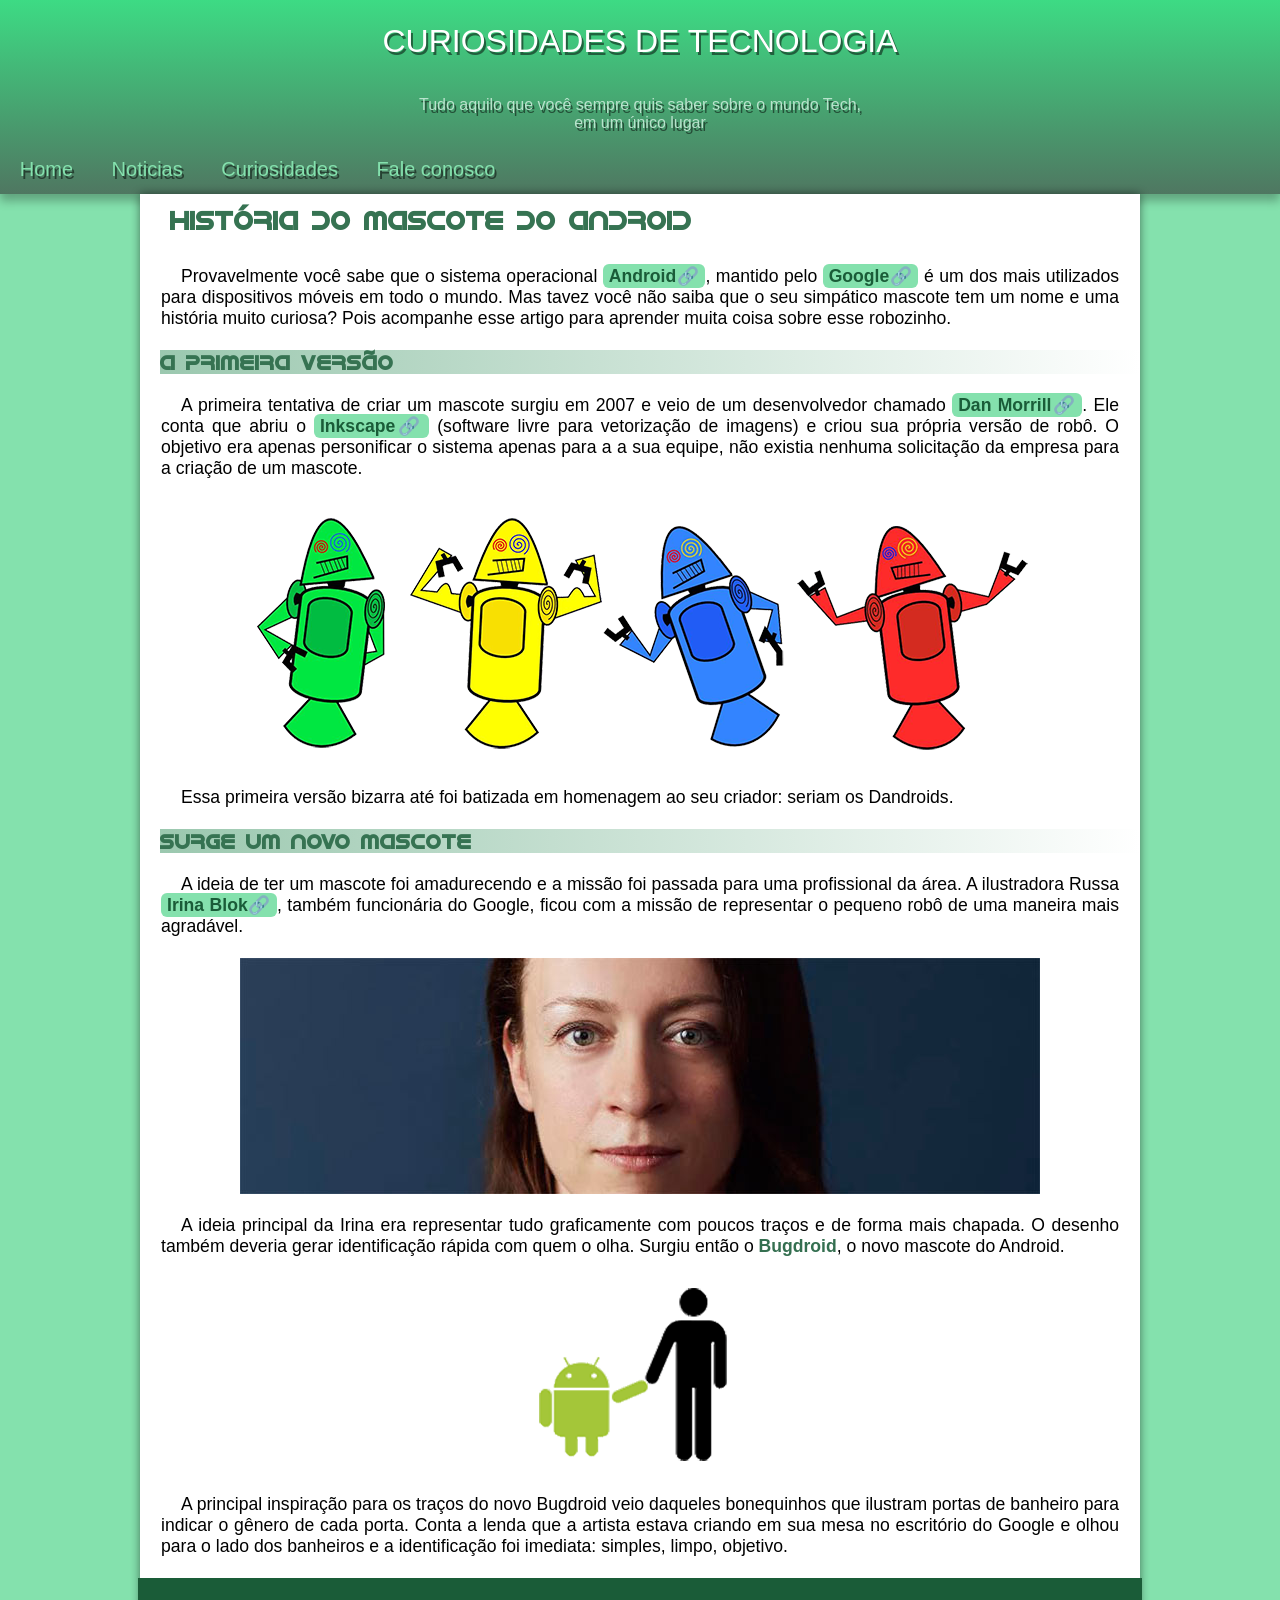
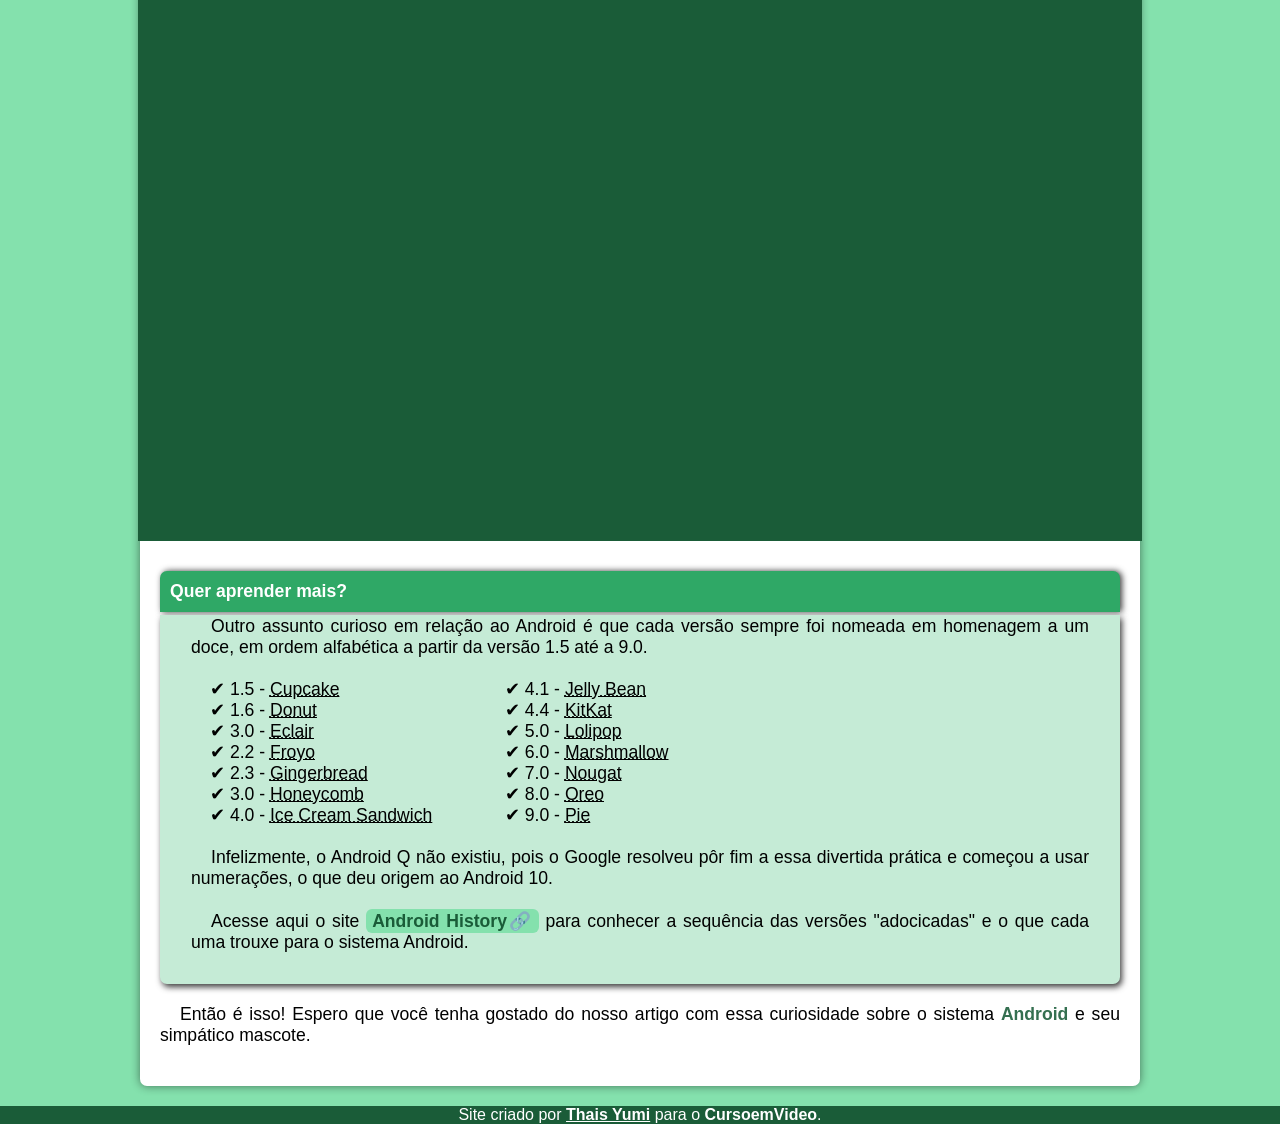
<file: index.html>
<!DOCTYPE html>
<html lang="pt-br">
<head>
    <meta charset="UTF-8">
    <meta name="viewport" content="width=device-width, initial-scale=1.0">
    <title>Site Android</title>
    <link rel="shortcut icon" href="pacote-projeto-d010/imagens/favicon.ico" type="image/x-icon">
    <link rel="stylesheet" href="style.css">
</head>
<body>
    <header>
        <h1>CURIOSIDADES DE TECNOLOGIA</h1>
        <p>Tudo aquilo que você sempre quis saber sobre o mundo Tech, <br> em um único lugar</p>
        <nav>
            <a href="#">Home</a>
            <a href="#">Noticias</a>
            <a href="#">Curiosidades</a>
            <a href="#">Fale conosco</a>
        </nav>
    </header>

    <main>
        <h2 id="titulo">História do Mascote do Android</h2>
        <p class="paragrafo">Provavelmente você sabe que o sistema operacional <a href="https://www.android.com/intl/pt-BR_br/" target="_blank" rel="external">Android</a>, mantido pelo <a href="https://www.google.com.br/" target="_blank" rel="external">Google</a> é um dos mais utilizados para dispositivos móveis em todo o mundo. Mas tavez você não saiba que o seu simpático mascote tem um nome e uma história muito curiosa? Pois acompanhe esse artigo para aprender muita coisa sobre esse robozinho.</p>

        <h3>A primeira versão</h3>
        <p class="paragrafo">A primeira tentativa de criar um mascote surgiu em 2007 e veio de um desenvolvedor chamado <a href="https://androidcommunity.com/dan-morrill-shows-us-the-android-mascot-that-almost-was-20130103/" target="_blank" rel="external">Dan Morrill</a>. Ele conta que abriu o <a href="https://inkscape.org/pt-br/" target="_blank" rel="external">Inkscape</a> (software livre para vetorização de imagens) e criou sua própria versão de robô. O objetivo era apenas personificar o sistema apenas para a a sua equipe, não existia nenhuma solicitação da empresa para a criação de um mascote.</p>
        <picture class="imagem">
            <source media="(max-width: 850px)" srcset="pacote-projeto-d010/imagens/dan-droids-pq.png">
            <img src="pacote-projeto-d010/imagens/dan-droids.png" alt="Imagens de 4 robos de diferentes cores e com poses diferentes">
        </picture>
        <p class="paragrafo">Essa primeira versão bizarra até foi batizada em homenagem ao seu criador: seriam os Dandroids.</p>

        <h3>Surge um novo mascote</h3>
        <p class="paragrafo">A ideia de ter um mascote foi amadurecendo e a missão foi passada para uma profissional da área. A ilustradora Russa <a href="https://www.irinablok.com/" target="_blank" rel="external">Irina Blok</a>, também funcionária do Google, ficou com a missão de representar o pequeno robô de uma maneira mais agradável.</p>
        <picture class="imagem">
            <source media="(max-width: 850px)" srcset="pacote-projeto-d010/imagens/irina-blok-pq.jpg">
            <img src="pacote-projeto-d010/imagens/irina-blok.jpg" alt="Foto do rosto de Irina Blok">
        </picture>
        <p class="paragrafo">A ideia principal da Irina era representar tudo graficamente com poucos traços e de forma mais chapada. O desenho também deveria gerar identificação rápida com quem o olha. Surgiu então o <strong>Bugdroid</strong>, o novo mascote do Android.</p>
        <img class="imagem" src="pacote-projeto-d010/imagens/bugdroid.png" alt="Imagem do novo mascote android de maos dadas com um desenho de um humano">
        <p class="paragrafo">A principal inspiração para os traços do novo Bugdroid veio daqueles bonequinhos que ilustram portas de banheiro para indicar o gênero de cada porta. Conta a lenda que a artista estava criando em sua mesa no escritório do Google e olhou para o lado dos banheiros e a identificação foi imediata: simples, limpo, objetivo.</p>
        <div class="video"><iframe id="video" width="720" height="315" src="https://www.youtube.com/embed/l2UDgpLz20M" title="YouTube video player" frameborder="0" allow="accelerometer; autoplay; clipboard-write; encrypted-media; gyroscope; picture-in-picture; web-share" allowfullscreen></iframe></div>

            <h4>Quer aprender mais?</h4>
            <article>
            <p class="paragrafo">Outro assunto curioso em relação ao Android é que cada versão sempre foi nomeada em homenagem a um doce, em ordem alfabética a partir da versão 1.5 até a 9.0.</p>
            <ul class="lista" type="none">
                <li>&#x2714 1.5 - <ins><abb><abbr title="Bolo de copo">Cupcake</abbr></abb></ins></li>
                <li>&#x2714 1.6 - <ins><abbr title="Rosquinha">Donut</abbr></ins></li>
                <li>&#x2714 3.0 - <ins><abbr title="Bomba de chocolate">Eclair</abbr></ins></li>
                <li>&#x2714 2.2 - <ins><abbr title="Iogurte gelado">Froyo</abbr></ins></li>
                <li>&#x2714 2.3 - <ins><abbr title="Biscoito de gengibre">Gingerbread</abbr></ins></li>
                <li>&#x2714 3.0 - <ins><abbr title="Caramelo crocante de mel">Honeycomb</abbr></ins></li>
                <li>&#x2714 4.0 - <ins><abbr title="Sanduíche de sorvete">Ice Cream Sandwich</abbr></ins></li>
            </ul>

            <ul class="lista" type="none">
                <li>&#x2714 4.1 - <ins><abbr title="Jujuba">Jelly Bean</abbr></ins></li>
                <li>&#x2714 4.4 - <ins><abbr title="KitKat">KitKat</abbr></ins></li>
                <li>&#x2714 5.0 - <ins><abbr title="Pirulito">Lolipop</abbr></ins></li>
                <li>&#x2714 6.0 - <ins><abbr title="Marshmallow">Marshmallow</abbr></ins></li>
                <li>&#x2714 7.0 - <ins><abbr title="Torrone">Nougat</abbr></ins></li>
                <li>&#x2714 8.0 - <ins><abbr title="Oreo">Oreo</abbr></ins></li>
                <li>&#x2714 9.0 - <ins><abbr title="Torta">Pie</abbr></ins></li>
            </ul>

            <p class="paragrafo">Infelizmente, o Android Q não existiu, pois o Google resolveu pôr fim a essa divertida prática e começou a usar numerações, o que deu origem ao Android 10.</p>
            <p class="paragrafo">Acesse aqui o site <a href="https://www.android.com/intl/pt-BR_br/history/" target="_blank" rel="external">Android History</a> para conhecer a sequência das versões "adocicadas" e o que cada uma trouxe para o sistema Android.</p>
        </article>

        <p id="ultimo">Então é isso! Espero que você tenha gostado do nosso artigo com essa curiosidade sobre o sistema <span id="sistema">Android</span> e seu simpático mascote.</p>
    </main>

    <footer>
        <p>Site criado por <strong><a href="https://github.com/ThaisYumi" target="_blank" rel="external">Thais Yumi</a></link></strong> para o <strong>CursoemVideo</strong>.</p>
    </footer>
</body>
</html>
</file>
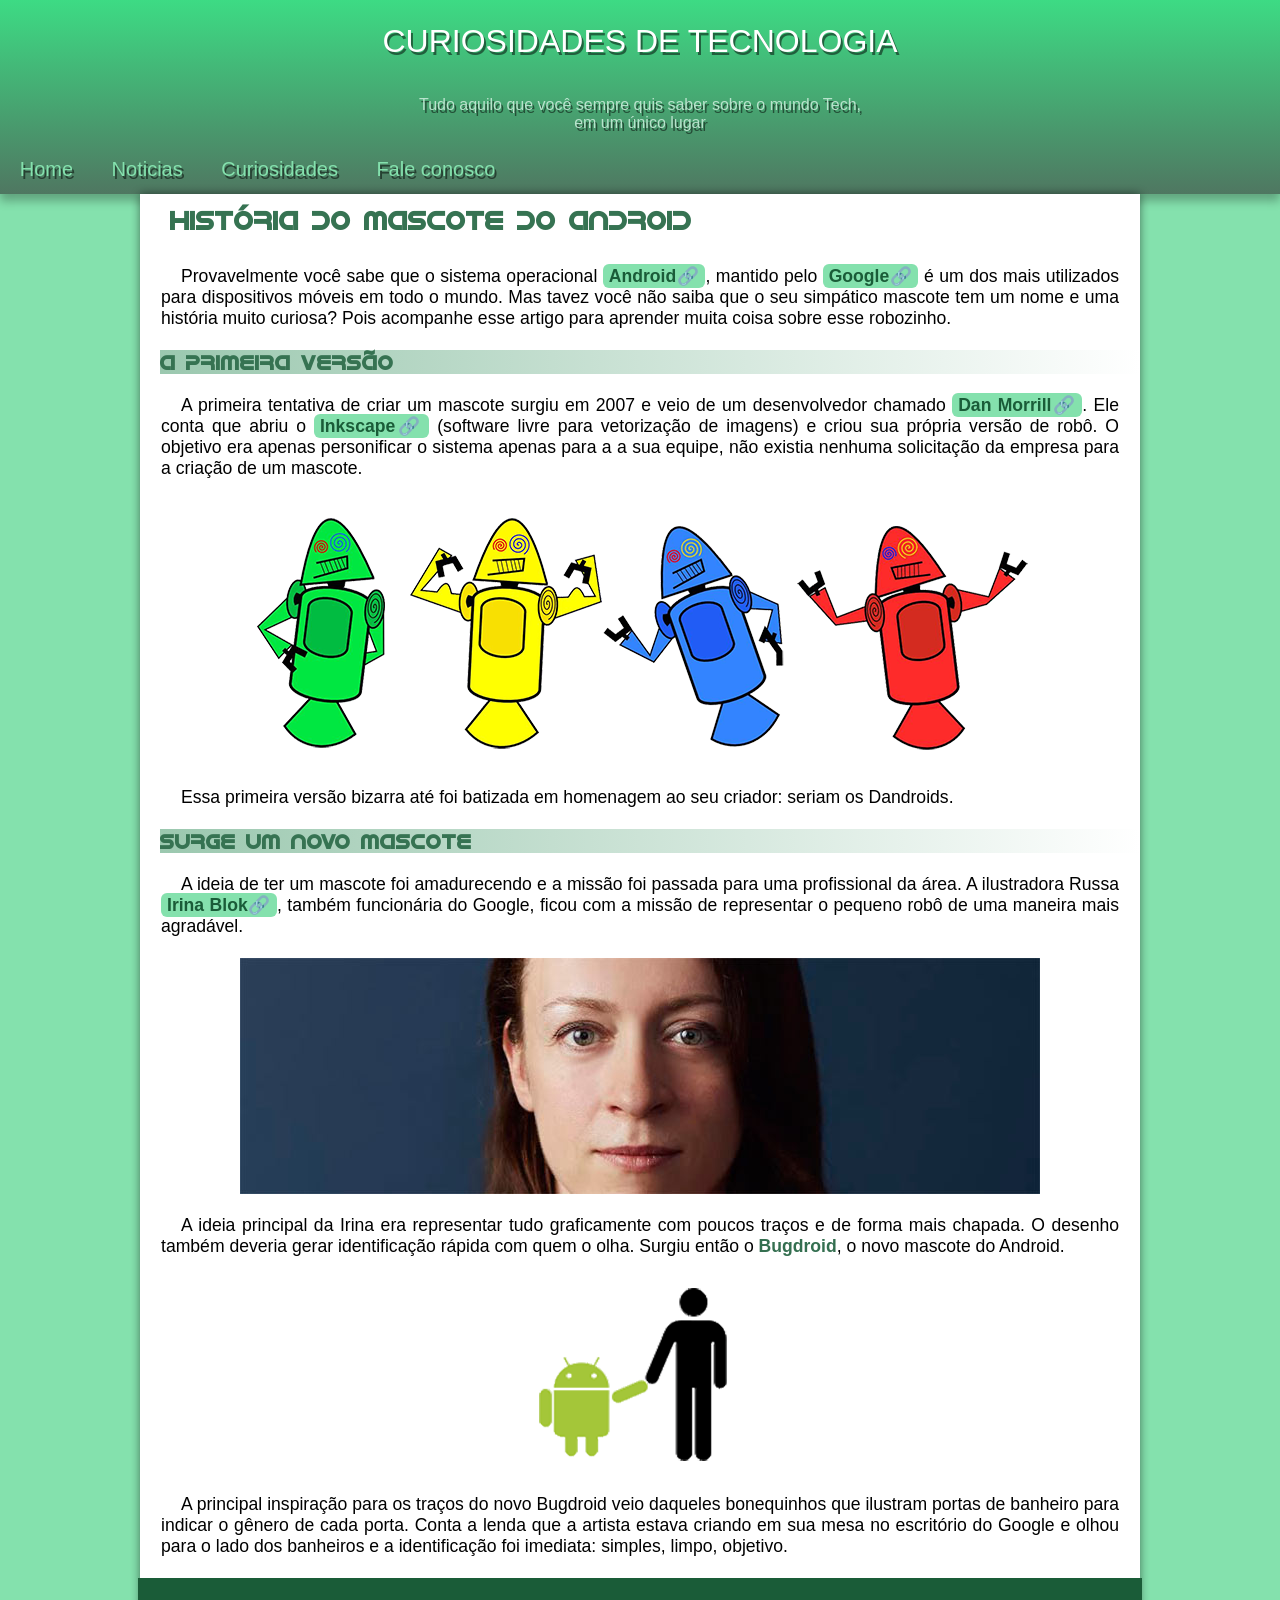
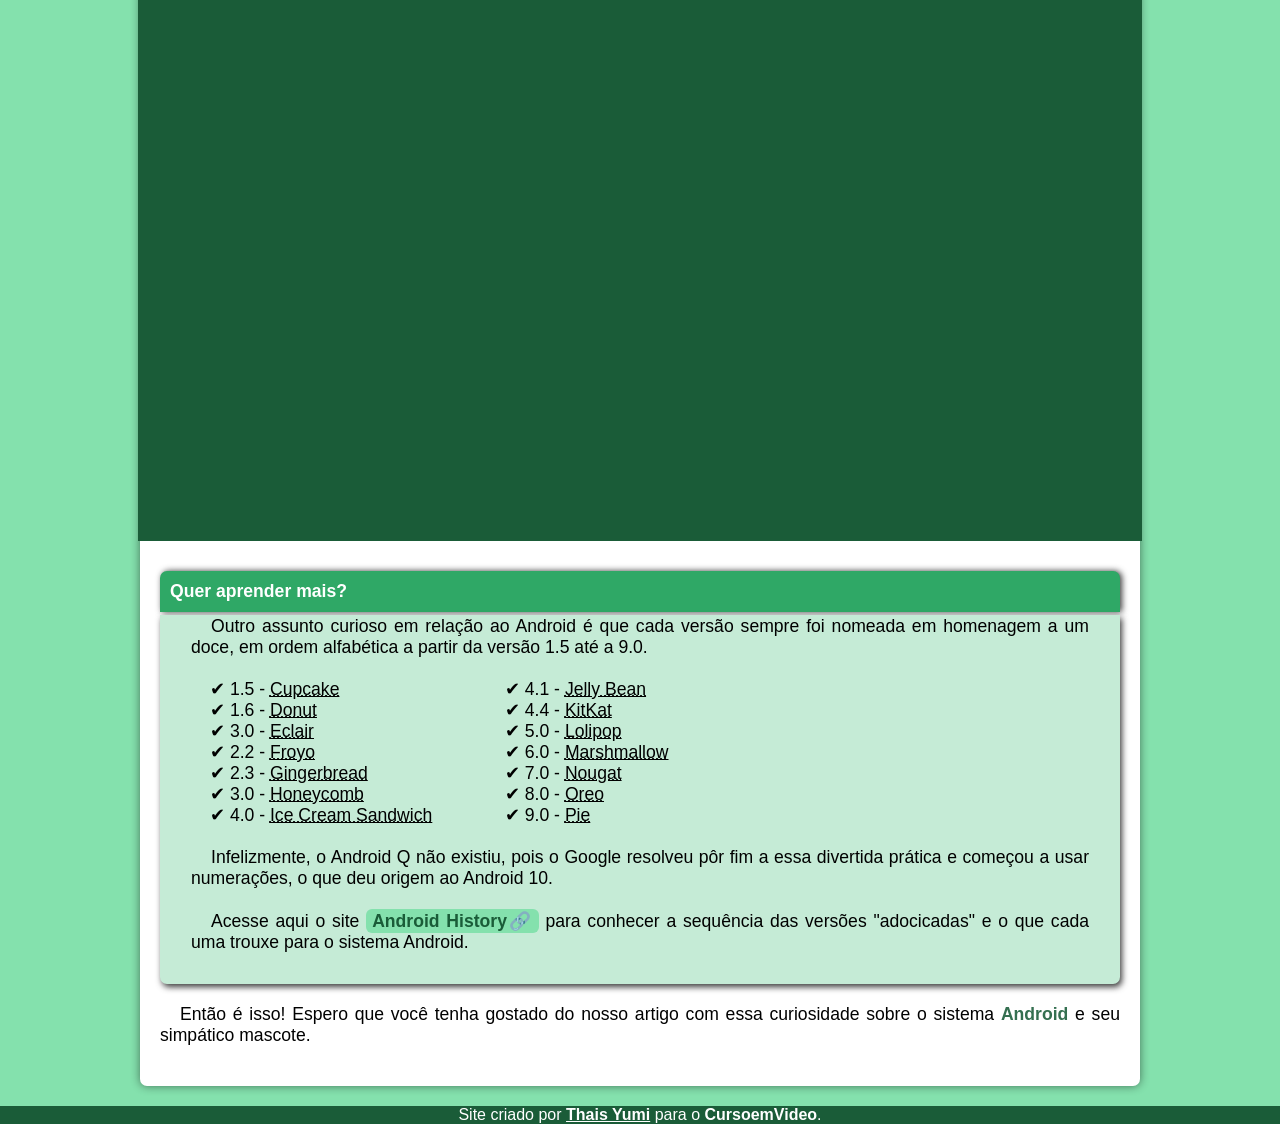
<file: index.html.html>
<!DOCTYPE html>
<html lang="pt-br">
<head>
    <meta charset="UTF-8">
    <meta name="viewport" content="width=device-width, initial-scale=1.0">
    <title>Desafio 10</title>
    <link rel="shortcut icon" href="pacote-projeto-d010/imagens/favicon.ico" type="image/x-icon">
    <link rel="stylesheet" href="style.css">
</head>
<body>
    <header>
        <h1>CURIOSIDADES DE TECNOLOGIA</h1>
        <p>Tudo aquilo que você sempre quis saber sobre o mundo Tech, <br> em um único lugar</p>
        <nav>
            <a href="#">Home</a>
            <a href="#">Noticias</a>
            <a href="#">Curiosidades</a>
            <a href="#">Fale conosco</a>
        </nav>
    </header>

    <main>
        <h2 id="titulo">História do Mascote do Android</h2>
        <p class="paragrafo">Provavelmente você sabe que o sistema operacional <a href="https://www.android.com/intl/pt-BR_br/" target="_blank" rel="external">Android</a>, mantido pelo <a href="https://www.google.com.br/" target="_blank" rel="external">Google</a> é um dos mais utilizados para dispositivos móveis em todo o mundo. Mas tavez você não saiba que o seu simpático mascote tem um nome e uma história muito curiosa? Pois acompanhe esse artigo para aprender muita coisa sobre esse robozinho.</p>

        <h3>A primeira versão</h3>
        <p class="paragrafo">A primeira tentativa de criar um mascote surgiu em 2007 e veio de um desenvolvedor chamado <a href="https://androidcommunity.com/dan-morrill-shows-us-the-android-mascot-that-almost-was-20130103/" target="_blank" rel="external">Dan Morrill</a>. Ele conta que abriu o <a href="https://inkscape.org/pt-br/" target="_blank" rel="external">Inkscape</a> (software livre para vetorização de imagens) e criou sua própria versão de robô. O objetivo era apenas personificar o sistema apenas para a a sua equipe, não existia nenhuma solicitação da empresa para a criação de um mascote.</p>
        <picture class="imagem">
            <source media="(max-width: 850px)" srcset="pacote-projeto-d010/imagens/dan-droids-pq.png">
            <img src="pacote-projeto-d010/imagens/dan-droids.png" alt="Imagens de 4 robos de diferentes cores e com poses diferentes">
        </picture>
        <p class="paragrafo">Essa primeira versão bizarra até foi batizada em homenagem ao seu criador: seriam os Dandroids.</p>

        <h3>Surge um novo mascote</h3>
        <p class="paragrafo">A ideia de ter um mascote foi amadurecendo e a missão foi passada para uma profissional da área. A ilustradora Russa <a href="https://www.irinablok.com/" target="_blank" rel="external">Irina Blok</a>, também funcionária do Google, ficou com a missão de representar o pequeno robô de uma maneira mais agradável.</p>
        <picture class="imagem">
            <source media="(max-width: 850px)" srcset="pacote-projeto-d010/imagens/irina-blok-pq.jpg">
            <img src="pacote-projeto-d010/imagens/irina-blok.jpg" alt="Foto do rosto de Irina Blok">
        </picture>
        <p class="paragrafo">A ideia principal da Irina era representar tudo graficamente com poucos traços e de forma mais chapada. O desenho também deveria gerar identificação rápida com quem o olha. Surgiu então o <strong>Bugdroid</strong>, o novo mascote do Android.</p>
        <img class="imagem" src="pacote-projeto-d010/imagens/bugdroid.png" alt="Imagem do novo mascote android de maos dadas com um desenho de um humano">
        <p class="paragrafo">A principal inspiração para os traços do novo Bugdroid veio daqueles bonequinhos que ilustram portas de banheiro para indicar o gênero de cada porta. Conta a lenda que a artista estava criando em sua mesa no escritório do Google e olhou para o lado dos banheiros e a identificação foi imediata: simples, limpo, objetivo.</p>
        <div class="video"><iframe id="video" width="720" height="315" src="https://www.youtube.com/embed/l2UDgpLz20M" title="YouTube video player" frameborder="0" allow="accelerometer; autoplay; clipboard-write; encrypted-media; gyroscope; picture-in-picture; web-share" allowfullscreen></iframe></div>

            <h4>Quer aprender mais?</h4>
            <article>
            <p class="paragrafo">Outro assunto curioso em relação ao Android é que cada versão sempre foi nomeada em homenagem a um doce, em ordem alfabética a partir da versão 1.5 até a 9.0.</p>
            <ul class="lista" type="none">
                <li>&#x2714 1.5 - <ins><abb><abbr title="Bolo de copo">Cupcake</abbr></abb></ins></li>
                <li>&#x2714 1.6 - <ins><abbr title="Rosquinha">Donut</abbr></ins></li>
                <li>&#x2714 3.0 - <ins><abbr title="Bomba de chocolate">Eclair</abbr></ins></li>
                <li>&#x2714 2.2 - <ins><abbr title="Iogurte gelado">Froyo</abbr></ins></li>
                <li>&#x2714 2.3 - <ins><abbr title="Biscoito de gengibre">Gingerbread</abbr></ins></li>
                <li>&#x2714 3.0 - <ins><abbr title="Caramelo crocante de mel">Honeycomb</abbr></ins></li>
                <li>&#x2714 4.0 - <ins><abbr title="Sanduíche de sorvete">Ice Cream Sandwich</abbr></ins></li>
            </ul>

            <ul class="lista" type="none">
                <li>&#x2714 4.1 - <ins><abbr title="Jujuba">Jelly Bean</abbr></ins></li>
                <li>&#x2714 4.4 - <ins><abbr title="KitKat">KitKat</abbr></ins></li>
                <li>&#x2714 5.0 - <ins><abbr title="Pirulito">Lolipop</abbr></ins></li>
                <li>&#x2714 6.0 - <ins><abbr title="Marshmallow">Marshmallow</abbr></ins></li>
                <li>&#x2714 7.0 - <ins><abbr title="Torrone">Nougat</abbr></ins></li>
                <li>&#x2714 8.0 - <ins><abbr title="Oreo">Oreo</abbr></ins></li>
                <li>&#x2714 9.0 - <ins><abbr title="Torta">Pie</abbr></ins></li>
            </ul>

            <p class="paragrafo">Infelizmente, o Android Q não existiu, pois o Google resolveu pôr fim a essa divertida prática e começou a usar numerações, o que deu origem ao Android 10.</p>
            <p class="paragrafo">Acesse aqui o site <a href="https://www.android.com/intl/pt-BR_br/history/" target="_blank" rel="external">Android History</a> para conhecer a sequência das versões "adocicadas" e o que cada uma trouxe para o sistema Android.</p>
        </article>

        <p id="ultimo">Então é isso! Espero que você tenha gostado do nosso artigo com essa curiosidade sobre o sistema <span id="sistema">Android</span> e seu simpático mascote.</p>
    </main>

    <footer>
        <p>Site criado por <strong><a href="https://github.com/ThaisYumi" target="_blank" rel="external">Thais Yumi</a></link></strong> para o <strong>CursoemVideo</strong>.</p>
    </footer>
</body>
</html>
</file>
<file: style.css>
@charset "UTF-8";
@font-face {
    font-family: 'android';
    src: url(pacote-projeto-d010/fontes/idroid.otf);
}
@import url('https://fonts.googleapis.com/css2?family=Bebas+Neue&display=swap');

* {
    margin: 0px;
}

body {
    font-family: Arial, Helvetica, sans-serif;

}
header {
    background-image: linear-gradient(to top, #4F7761, #3DDB84);
    color: white;
    padding: 1%;
    text-shadow: 2px 3px 0px rgba(0, 0, 0, 0.5);
    margin: 0%;
    font-weight: normal;
    min-height: 120px;
    box-shadow: 0px 7px 9px rgba(0, 0, 0, 0.271);
}

h1 {
    text-align: center;
    font-weight: normal;
    padding: 10px 0px;
    font-family:'Bebas Neue', sans-serif;
}

header > p {
    text-align: center;
    color: #b8e3cc;
    padding: 25px;
    margin: 1px;
}
nav > a {
    text-decoration: none;
    color: #84E1AD;
    margin-right: 20px;
    font-size: 20px;
    padding: 7px;
    border-radius: 5px;
    transition-duration: .3s;
}

nav > a:hover {
    background-color: #367352;
}

a:active {
    color: #a7b0ab;
}

h2 {
    background-color: white;
    font-family: 'android';
    color: #367352;
    margin-left: 2%;
    padding: 10px;
}

h3 {
    background-image: linear-gradient(to right, #9BC8AF, white);
    color: #367352;
    font-family: 'android';
    margin-left: 2%;
}

h4 {
    background-color: #2FA866;
    padding: 10px 0px 10px 10px;
    margin: 20px 20px 0px 20px;
    color: white;
    box-shadow: 2px 0px 6px 0px rgba(0, 0, 0, 0.771);
    border-radius: 7px 7px 0px 0px;
}

article {
    background-color: #C5EBD6;
    color: black;
    box-shadow: 2px 3px 6px 0px rgba(0, 0, 0, 0.771);
    padding: 0px 10px 10px 10px;
    margin: -17px 20px 20px 20px;
    border-radius: 0px 0px 7px 7px;
}

body {
    background-color: #84E1AD;
}

main {
    min-width: 300px;
    max-width: 1000px;
    background-color: white;
    margin-top: 0px;
    margin-left: auto;
    margin-right: auto;
    font-size: 1.1em;
    border-bottom-left-radius: 7px;
    border-bottom-right-radius: 7px;
    box-shadow: 0px 0px 10px rgba(0, 0, 0, 0.488);
}

main a {
    text-decoration: none;
    font-weight: bold;
    color: #1A5C38;
    background-color: #84E1AD;
    padding: 2px 6px;
    border-radius: 6px;
}

main a:visited {
    color: #1A5C38;
}

main a:hover {
    text-decoration: underline;
}

main a::after {
    content: '\1F517'
}

main strong {
    color: #346f50;
    font-weight: bold;
}

.paragrafo {
    text-align: justify;
    text-indent: 20px;
    padding: 1px;
    margin: 20px 20px 20px 20px;
}

.imagem {
    display: flex;
    justify-content: center;
    margin: auto;
}

.lista {
    display: inline-block;
    width: 250px;
    height: 110px;
}

.video {
    background-color: #1A5C38;
    margin: 0px -2px 30px -2px;
    padding: 20px;
    padding-bottom: 54.3%;
    position: relative;
}

div.video > iframe {
    position: absolute;
    top: 5%;
    left: 5%;
    width: 90%;
    height: 90%;
}

#sistema {
    color: #346f50;
    font-weight: bold;
}

#ultimo {
    padding-bottom: 40px;
    text-align: justify;
    text-indent: 20px;
    margin: 20px 20px 20px 20px;
}

footer {
    background-color: #1A5C38;
    color: white;
    text-align: center;
}

footer a {
    color: white;
}
</file>
